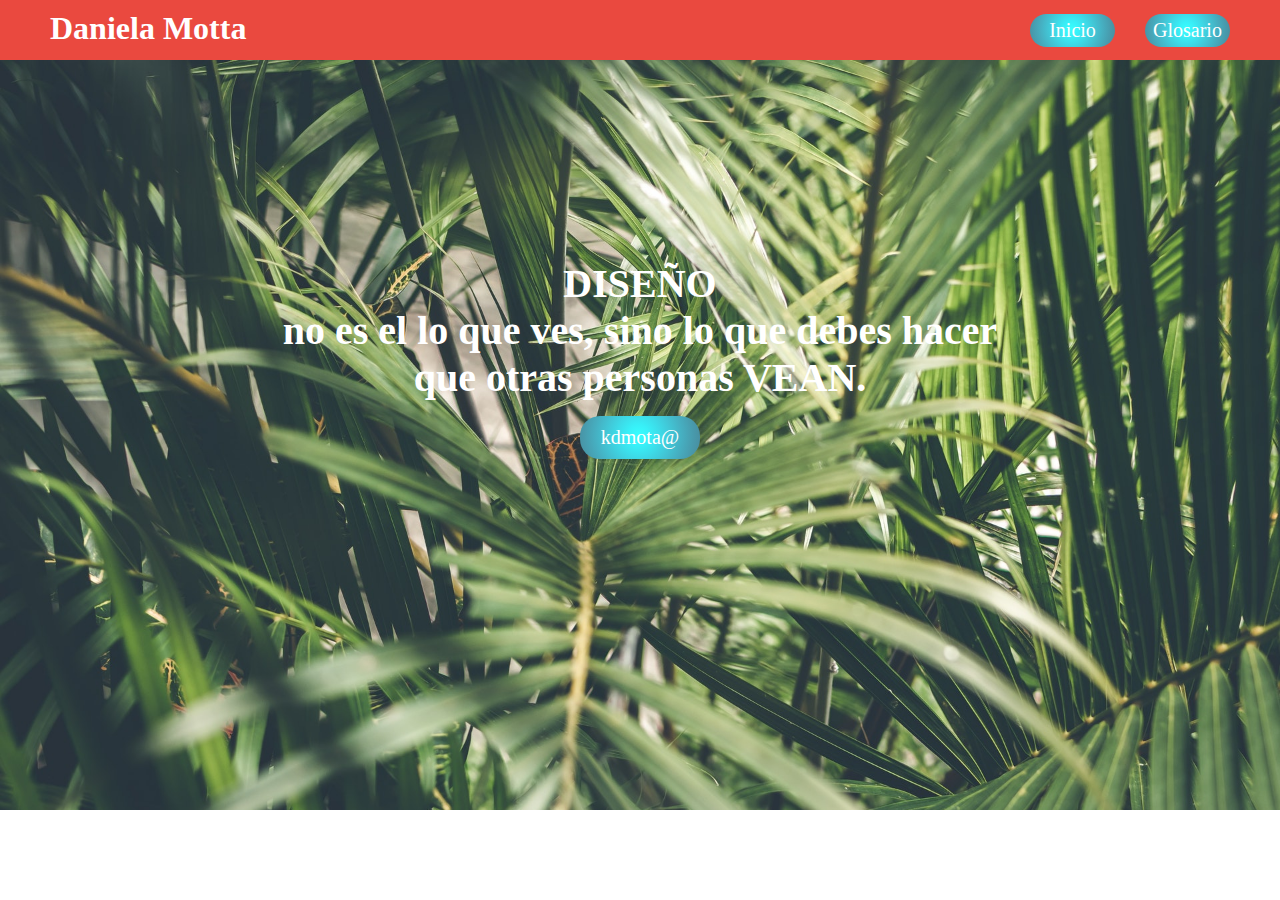
<file: index.html>
<! DOCTYPE html>
<html>
    <head>
        <meta charset="utf-8">
        <link rel="stylesheet" href="css/index.css">
        <link rel="stylesheet" href="css/header.css">
    </head>
    <header>
        
        <h1 class="logo">Daniela Motta</h1>
            
               <ul class="nav">
                    <li>
                        <a href="index.html" class="botones">Inicio</a>
                    </li>
                    <li>
                       <a href="glosario.html" class="botones">Glosario</a>
                    </li>
            </ul>
           
    </header>

<body>
    <section class="banner_index">
        <h2 class="leyenda">DISEÑO <br> no es el lo que ves, sino lo que debes hacer <br> que otras personas VEAN.</h2>
        <a href="https://jefuentes80.github.io/starup_scl/iv_design/DanielaMotta.html" class="btn_banner">kdmota@</a>
    </section>

    
</body>
</html>
</file>
<file: css/index.css>
.banner_index{
    width: 100%;
    height: 550px;
    padding-top: 200px;
    background-image: url(../img/imgBanner.jpg);
    background-size: cover;
        
}

.leyenda{
     text-align: center;
     font-size: 40px;
     color:#fff;
}

.btn_banner{
    display: block;
    width: 100px;
    margin: auto;
    font-size: 20px;
    text-align: center;
    color: #fff;
    text-decoration: none;
    padding: 10px;
    border-radius: 5px;
    margin-top: 15px;
    background-image: radial-gradient(circle at 48.8% 45.53%, #37ffff 0, #38eff7 16.67%, #3ddae7 33.33%, #42c4d4 50%, #46aec0 66.67%, #489aac 83.33%, #49899a 100%);
    transition: 0.3s;
    border-radius: 20px;
   
}

.btn_banner:hover{
    width: 150px;
    transition: 0.3s;
    background-image: radial-gradient(circle at 51.65% 40.64%, #f2e88e 0, #e3d169 25%, #d4b942 50%, #c5a10d 75%, #b88a00 100%);
}
</file>
<file: css/header.css>
*{
    margin: 0px;
    padding: 0px;
    font-family: inherit;
}

:root{
      --color1:#296972;
      --color2:#54B7D7;
      --color3:#A89B3D;
      --color4:#DCAB10;
      --color5:#EA493F;
}

header{
    width: 100%;
    height: 60px;
    background-color: #EA493F;
    padding: 10px 50px 0px 50px;
    box-sizing: border-box;
    
    display: flex;
    flex-direction: row;
    justify-content: space-between;
}

.logo{
    color: #fff;
}

.nav{
    list-style: none;
    width: 200px;
    font-size: 20px;
    
    display: flex;
    flex-direction: row;
    justify-content: space-between;
    
}

.nav li{
    color: #fff;
    margin: 0!important;
}

.botones{
    display: block;
    width: 75px;
    margin: auto;
    text-align: center;
    color: #fff;
    text-decoration: none;
    padding: 5px;
    border-radius: 5px;
    margin-top: 4px;
    background-image: radial-gradient(circle at 48.8% 45.53%, #37ffff 0, #38eff7 16.67%, #3ddae7 33.33%, #42c4d4 50%, #46aec0 66.67%, #489aac 83.33%, #49899a 100%);
    transition: 0.3s;
    border-radius: 20px;
   
}

.botones:hover{
    width: 100px;
    transition: 0.3s;
    background-image: radial-gradient(circle at 45.67% 50%, #e3cb24 0, #c7bd1f 16.67%, #aaad1b 33.33%, #8e9c17 50%, #748a14 66.67%, #5c7a12 83.33%, #486b11 100%);
    
}
</file>
